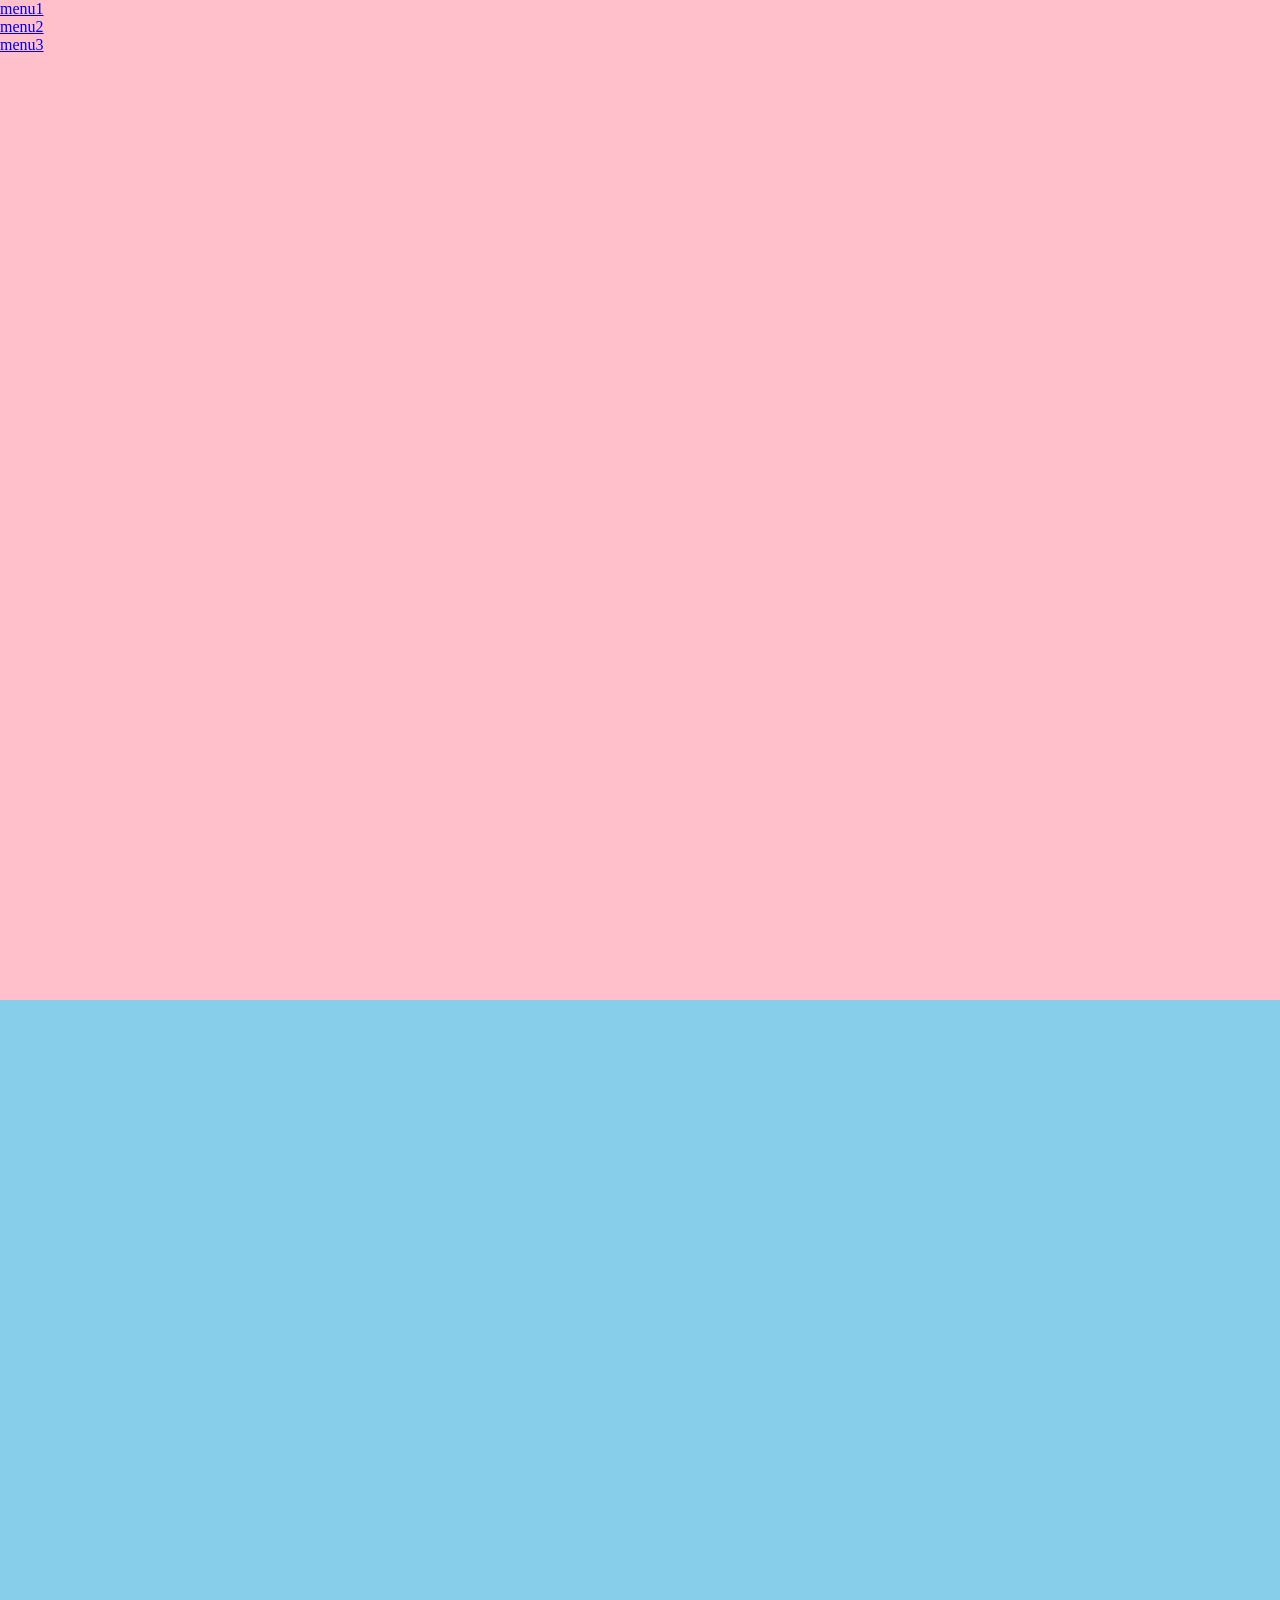
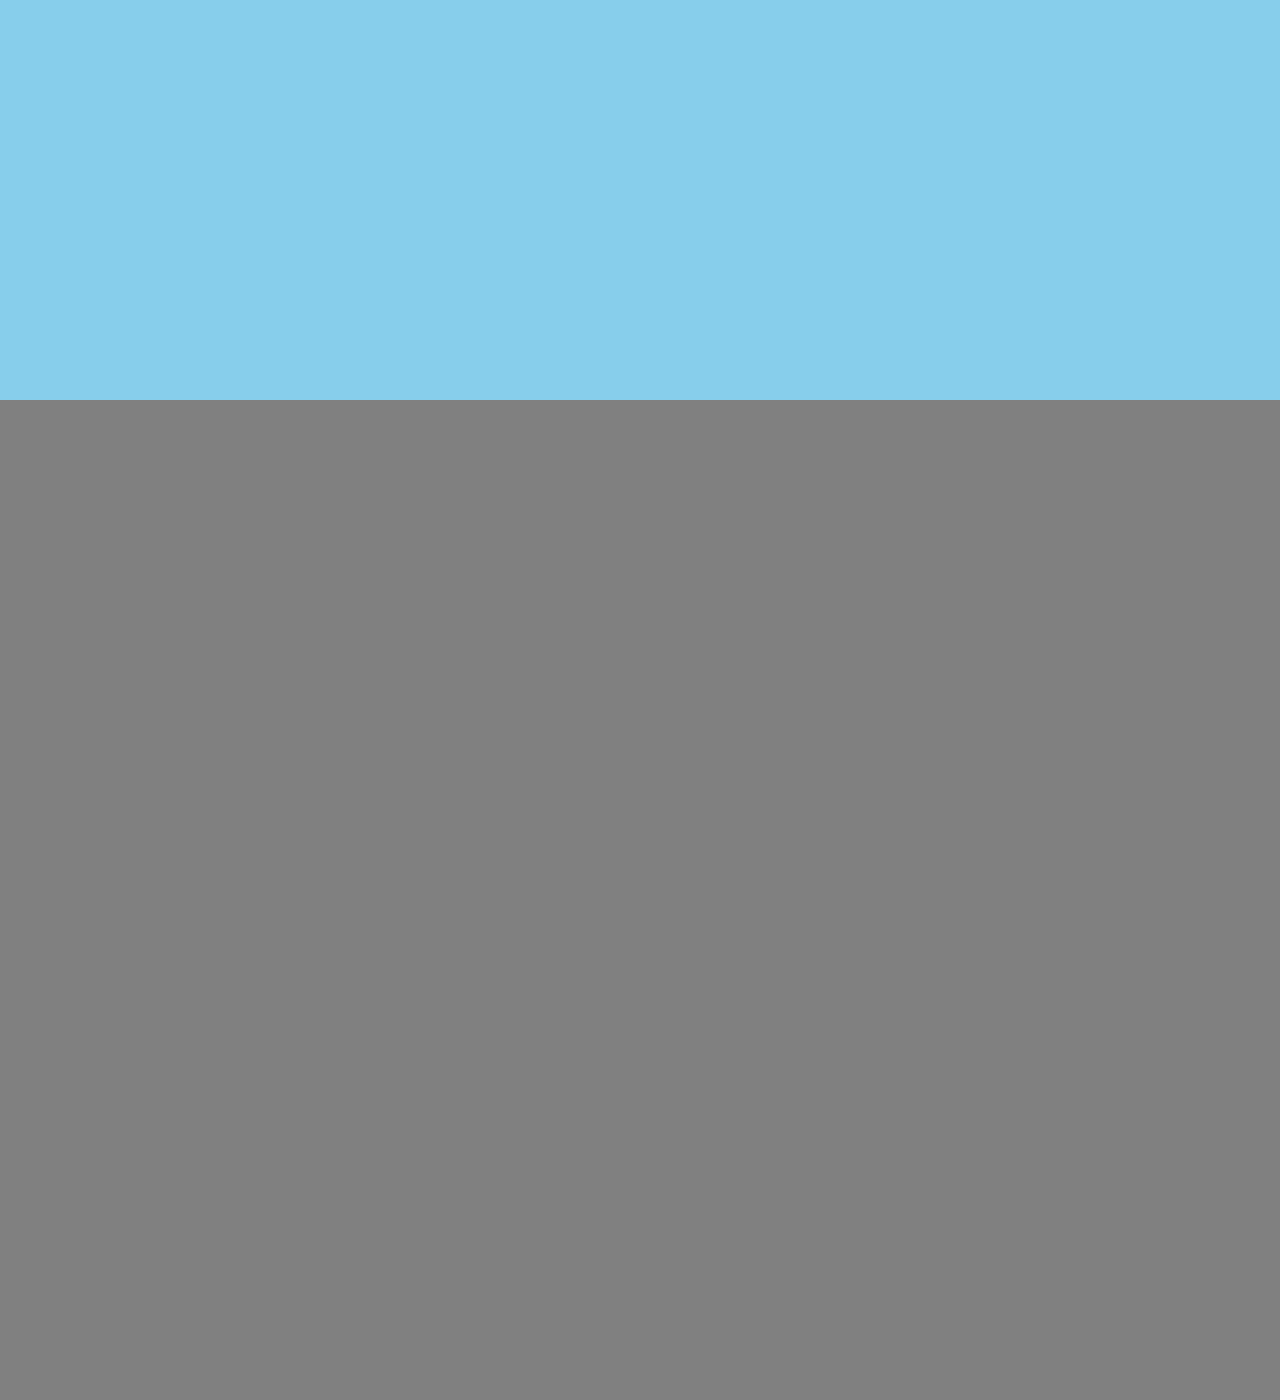
<file: aLink.html>
<!DOCTYPE html>
<html lang="en">
<head>
    <meta charset="UTF-8">
    <meta name="viewport" content="width=device-width, initial-scale=1.0">
    <title>Document</title>
    <style>
        *{margin: 0;padding: 0;}
        header ul{position: fixed;}
        li {list-style: none;}
        section#a1 {width: 100%; height: 1000px; background-color: pink;}
        section#a2 {width: 100%; height: 1000px; background-color: skyblue;}
        section#a3 {width: 100%; height: 1000px; background-color: gray;}
    </style>
</head>
<body>
    <!-- header+section#a$*3+footer -->
    <header>
        <!-- ul>li*3>a{menu$} -->
        <ul>
            <li><a href="#a1">menu1</a></li>
            <li><a href="#a2">menu2</a></li>
            <li><a href="#a3">menu3</a></li>
        </ul>
    </header>
    <section id="a1"></section>
    <section id="a2"></section>
    <section id="a3"></section>
    <footer></footer>
</body>
</html>
</file>
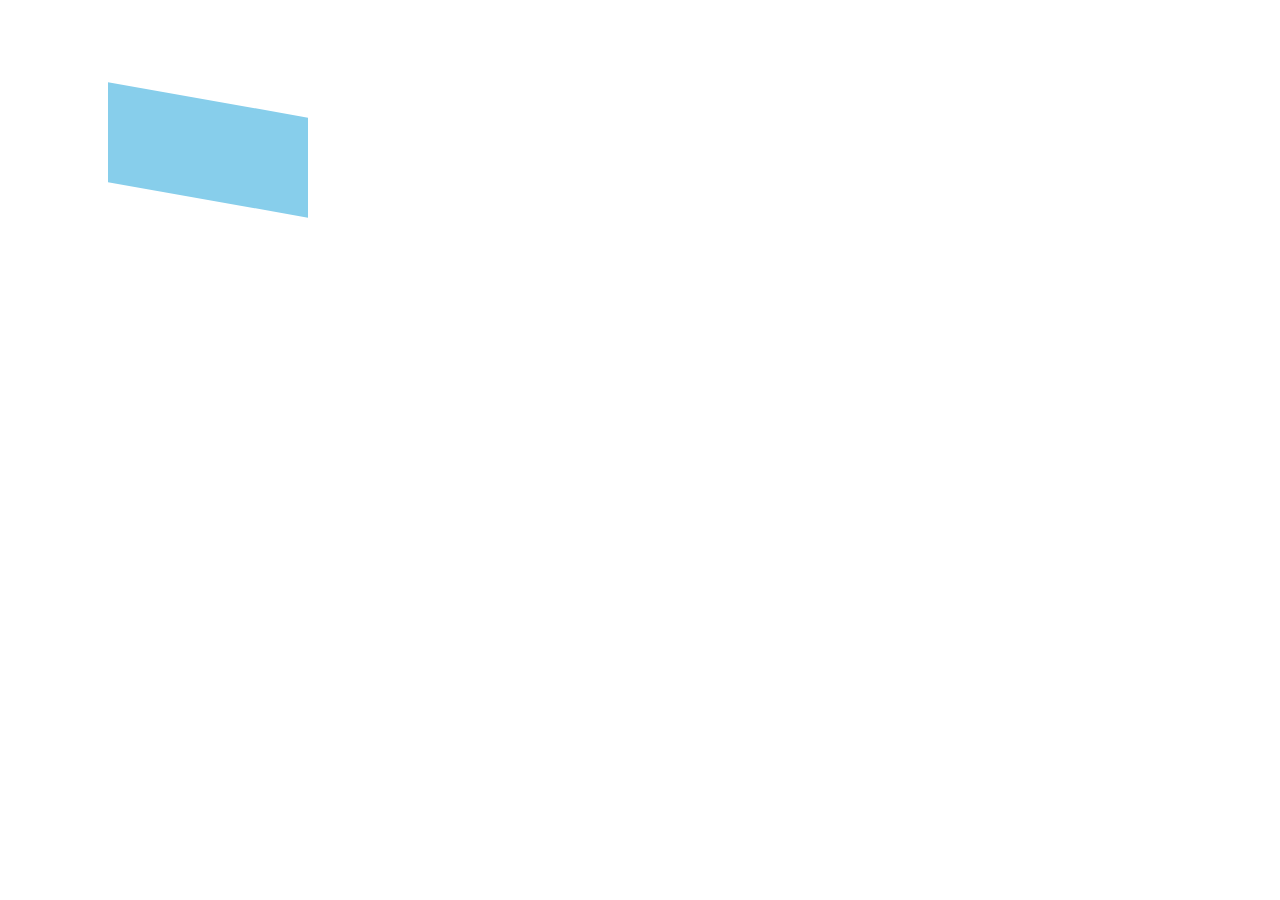
<file: skew.html>
<!DOCTYPE html>
<html lang="en">

<head>
    <meta charset="UTF-8">
    <meta name="viewport" content="width=device-width, initial-scale=1.0">
    <title>skewX, skewY</title>
    <style>
        .skewedBox {
            width: 200px;
            height: 100px;
            background-color: skyblue;
            margin: 100px;
            transform: skewY(10deg); 
        }
    </style>
</head>

<body>
    <div class="skewedBox">

    </div>
</body>

</html>
</file>
